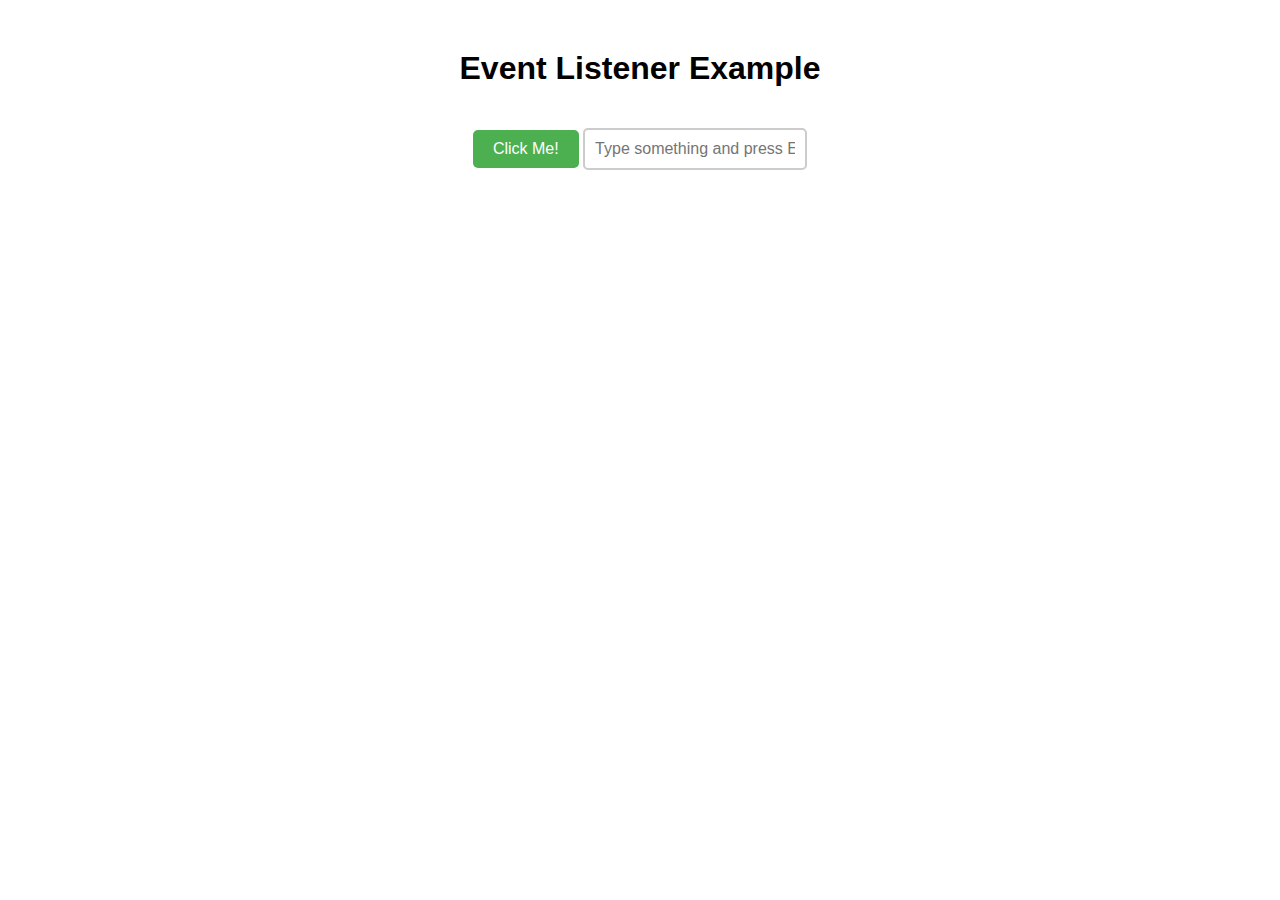
<file: javascript_basics/class_8/project_1/index.html>
<!DOCTYPE html>
<html lang="en">
<head>
  <meta charset="UTF-8">
  <meta name="viewport" content="width=device-width, initial-scale=1.0">
  <title>Event Listener Example</title>
  <link rel="stylesheet" href="styles.css">
</head>
<body>
<h1>Event Listener Example</h1>
<button id="colorButton">Click Me!</button>
<input type="text" id="textInput" placeholder="Type something and press Enter">

<script src="script.js"></script>
</body>
</html>
</file>
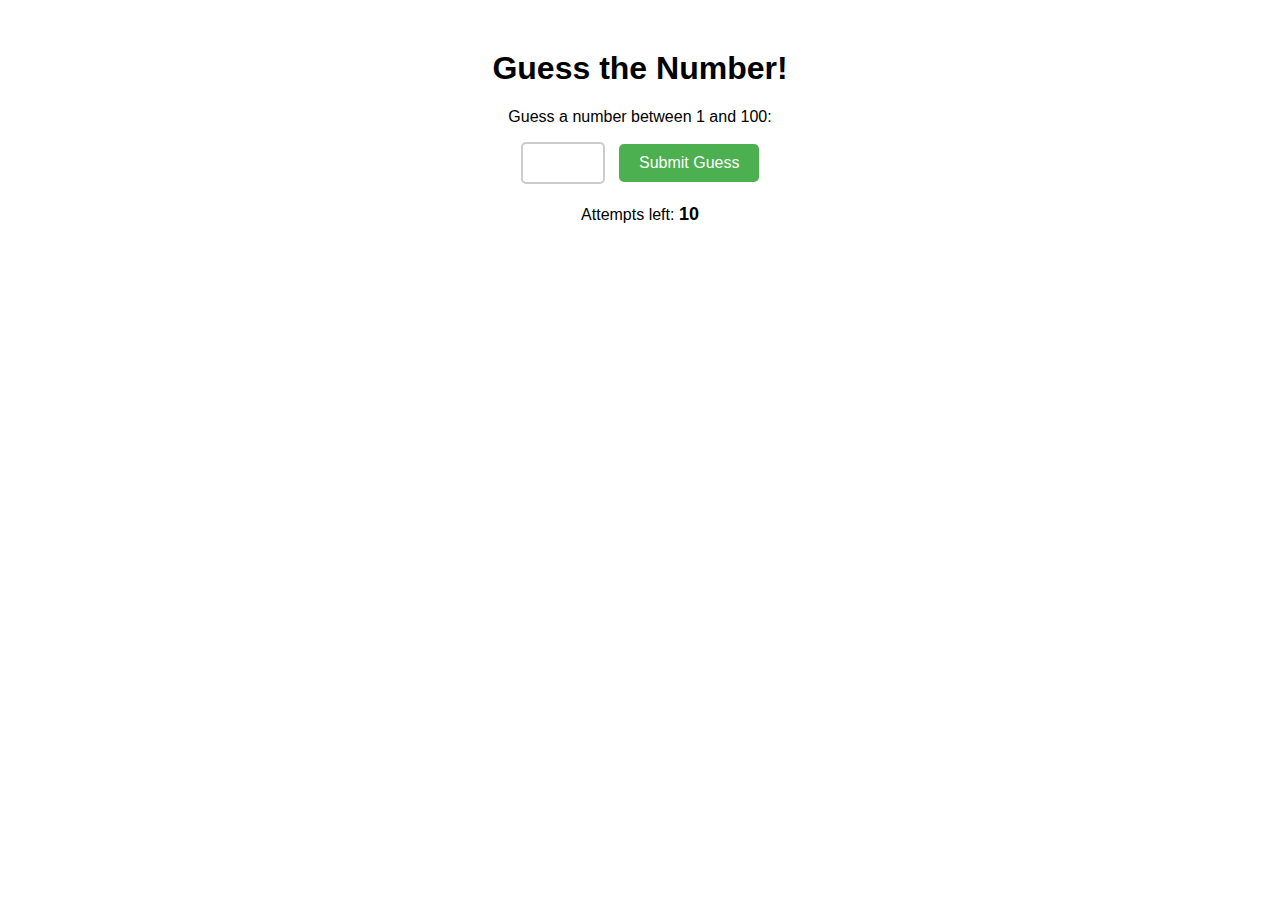
<file: javascript_basics/class_8/project_2/index_1.html>
<!DOCTYPE html>
<html lang="en">
<head>
  <meta charset="UTF-8">
  <meta name="viewport" content="width=device-width, initial-scale=1.0">
  <title>Number Guessing Game</title>
  <link rel="stylesheet" href="styles.css">
</head>
<body>
<h1>Guess the Number!</h1>
<p>Guess a number between 1 and 100:</p>
<input type="number" id="guessInput" min="1" max="100">
<button id="guessButton">Submit Guess</button>

<p id="message"></p>
<p>Attempts left: <span id="attemptsLeft">10</span></p>
<button id="resetButton">Reset Game</button>

<script src="script.js"></script>
</body>
</html>
</file>
<file: javascript_basics/class_8/project_1/styles.css>
body {
    font-family: Arial, sans-serif;
    text-align: center;
    margin-top: 50px;
}

button {
    padding: 10px 20px;
    font-size: 16px;
    cursor: pointer;
    background-color: #4CAF50;
    color: white;
    border: none;
    border-radius: 5px;
    transition: background-color 0.3s ease;
}

button:hover {
    background-color: #45a049;
}

input {
    margin-top: 20px;
    padding: 10px;
    font-size: 16px;
    width: 200px;
    border: 2px solid #ccc;
    border-radius: 5px;
}
</file>
<file: javascript_basics/class_8/project_2/styles.css>
body {
    font-family: Arial, sans-serif;
    text-align: center;
    margin-top: 50px;
}

input[type="number"] {
    padding: 10px;
    font-size: 16px;
    width: 60px;
    margin-right: 10px;
    border: 2px solid #ccc;
    border-radius: 5px;
}

button {
    padding: 10px 20px;
    font-size: 16px;
    cursor: pointer;
    background-color: #4CAF50;
    color: white;
    border: none;
    border-radius: 5px;
    transition: background-color 0.3s ease;
}

button:hover {
    background-color: #45a049;
}

#message {
    font-size: 18px;
    margin-top: 20px;
}

#attemptsLeft {
    font-weight: bold;
    font-size: 18px;
}

#resetButton {
    margin-top: 20px;
    display: none; /* Hidden until game is over */
}
</file>
